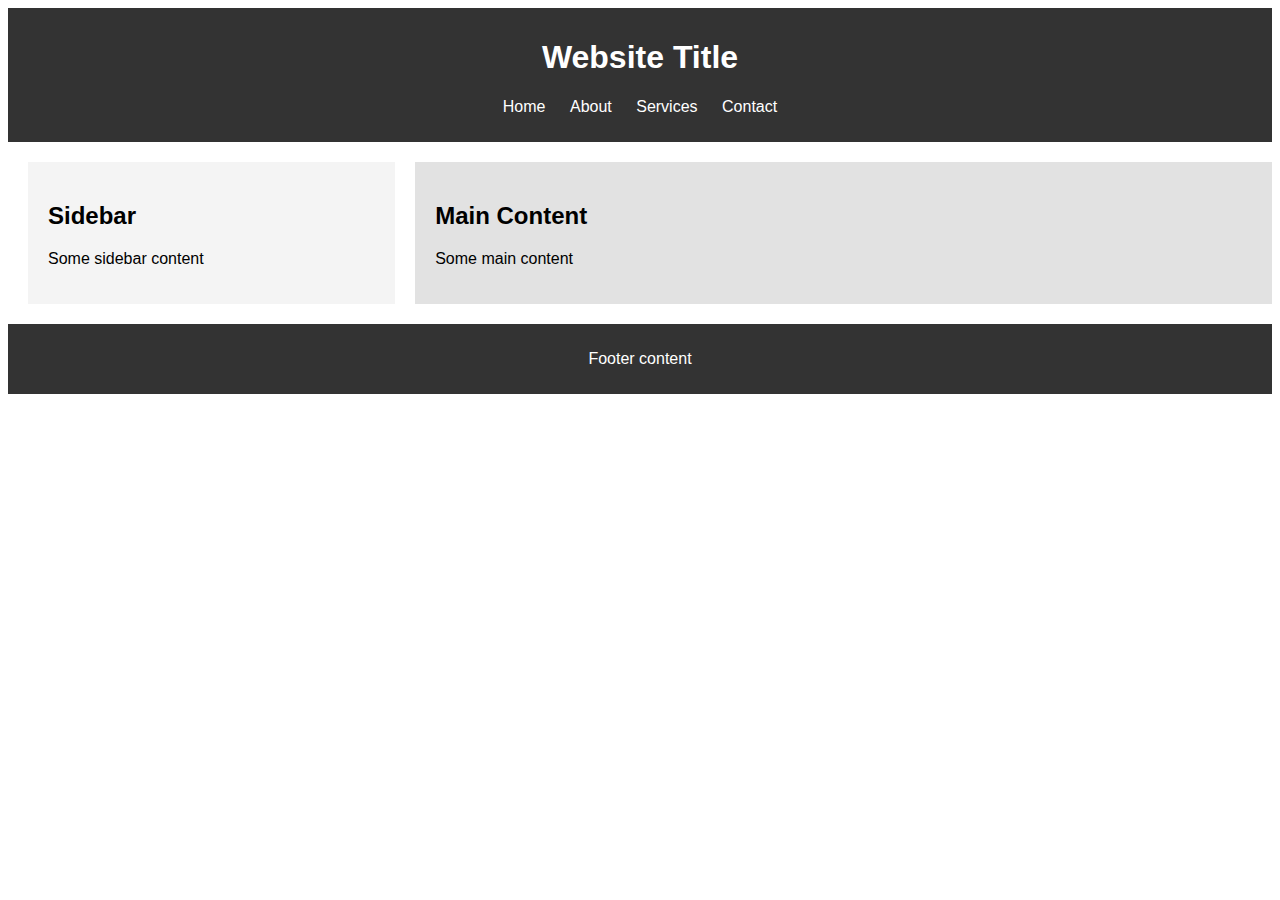
<file: index.html>
<!DOCTYPE html>
<html lang="en">
<head>
    <meta charset="UTF-8">
    <meta name="viewport" content="width=device-width, initial-scale=1.0">
    <title>Responsive Design Exercise</title>
    <link rel="stylesheet" href="style.css">
</head>
<body>
    <header>
        <h1>Website Title</h1>
        <nav>
            <ul>
                <li><a href="#">Home</a></li>
                <li><a href="#">About</a></li>
                <li><a href="#">Services</a></li>
                <li><a href="#">Contact</a></li>
            </ul>
        </nav>
    </header>
    <main>
        <aside>
            <h2>Sidebar</h2>
            <p>Some sidebar content</p>
        </aside>
        <section>
            <h2>Main Content</h2>
            <p>Some main content</p>
        </section>
    </main>
    <footer>
        <p>Footer content</p>
    </footer>
</body>
</html>
</file>
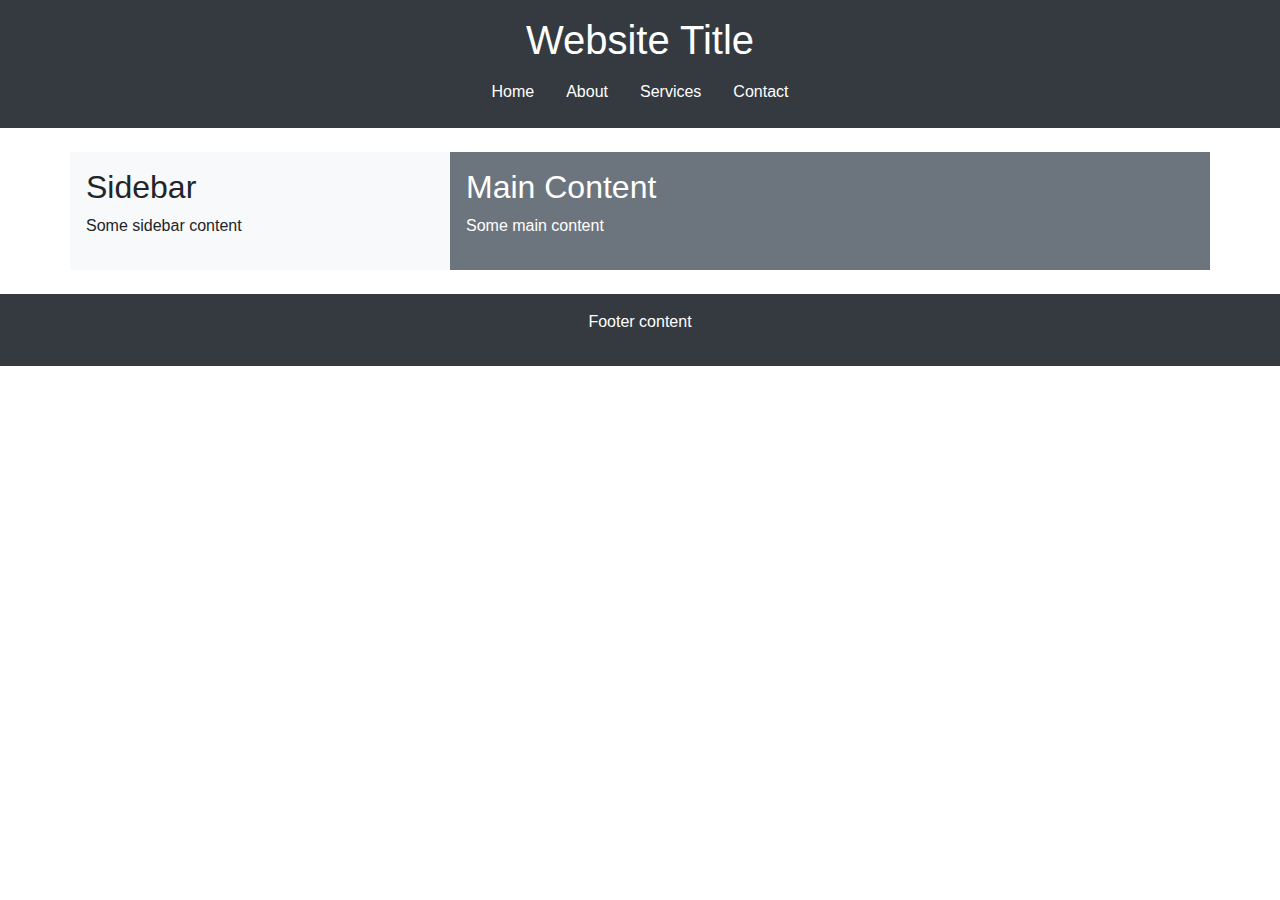
<file: styleWithBootstrap.html>
<!DOCTYPE html>
<html lang="en">
<head>
    <meta charset="UTF-8">
    <meta name="viewport" content="width=device-width, initial-scale=1.0">
    <title>Responsive Design Exercise with Bootstrap</title>
    <link href="https://maxcdn.bootstrapcdn.com/bootstrap/4.0.0/css/bootstrap.min.css" rel="stylesheet">
</head>
<body>
    <header class="bg-dark text-white text-center py-3">
        <h1>Website Title</h1>
        <nav>
            <ul class="nav justify-content-center">
                <li class="nav-item"><a class="nav-link text-white" href="#">Home</a></li>
                <li class="nav-item"><a class="nav-link text-white" href="#">About</a></li>
                <li class="nav-item"><a class="nav-link text-white" href="#">Services</a></li>
                <li class="nav-item"><a class="nav-link text-white" href="#">Contact</a></li>
            </ul>
        </nav>
    </header>
    <main class="container my-4">
        <div class="row">
            <aside class="col-md-4 bg-light p-3">
                <h2>Sidebar</h2>
                <p>Some sidebar content</p>
            </aside>
            <section class="col-md-8 bg-secondary text-white p-3">
                <h2>Main Content</h2>
                <p>Some main content</p>
            </section>
        </div>
    </main>
    <footer class="bg-dark text-white text-center py-3">
        <p>Footer content</p>
    </footer>
</body>
</html>
</file>
<file: style.css>
/* style.css */

/* Basic styles */
body {
    font-family: Arial, sans-serif;
}

header {
    background-color: #333;
    color: #fff;
    padding: 10px;
    text-align: center;
}

header nav ul {
    list-style: none;
    padding: 0;
}

header nav ul li {
    display: inline;
    margin: 0 10px;
}

header nav ul li a {
    color: #fff;
    text-decoration: none;
}

main {
    display: flex;
    margin: 20px;
}

aside, section {
    padding: 20px;
}

aside {
    background-color: #f4f4f4;
    width: 30%;
    float: left;
}

section {
    background-color: #e2e2e2;
    width: 70%;
    float: left;
}

footer {
    background-color: #333;
    color: #fff;
    text-align: center;
    padding: 10px;
    clear: both;
}

/* Responsive design */
@media (max-width: 600px) {
    main {
        display: block;
    }

    aside, section {
        width: 100%;
        float: none;
    }
}

/* Flexbox styles */
@media (min-width: 601px) {
    main {
        display: flex;
    }

    aside {
        width: 30%;
    }

    section {
        width: 70%;
    }
}

/* Grid styles */
@media (min-width: 601px) {
    main {
        display: grid;
        grid-template-columns: 30% 70%;
        grid-gap: 20px;
    }

    aside, section {
        width: auto;
    }
}
</file>
